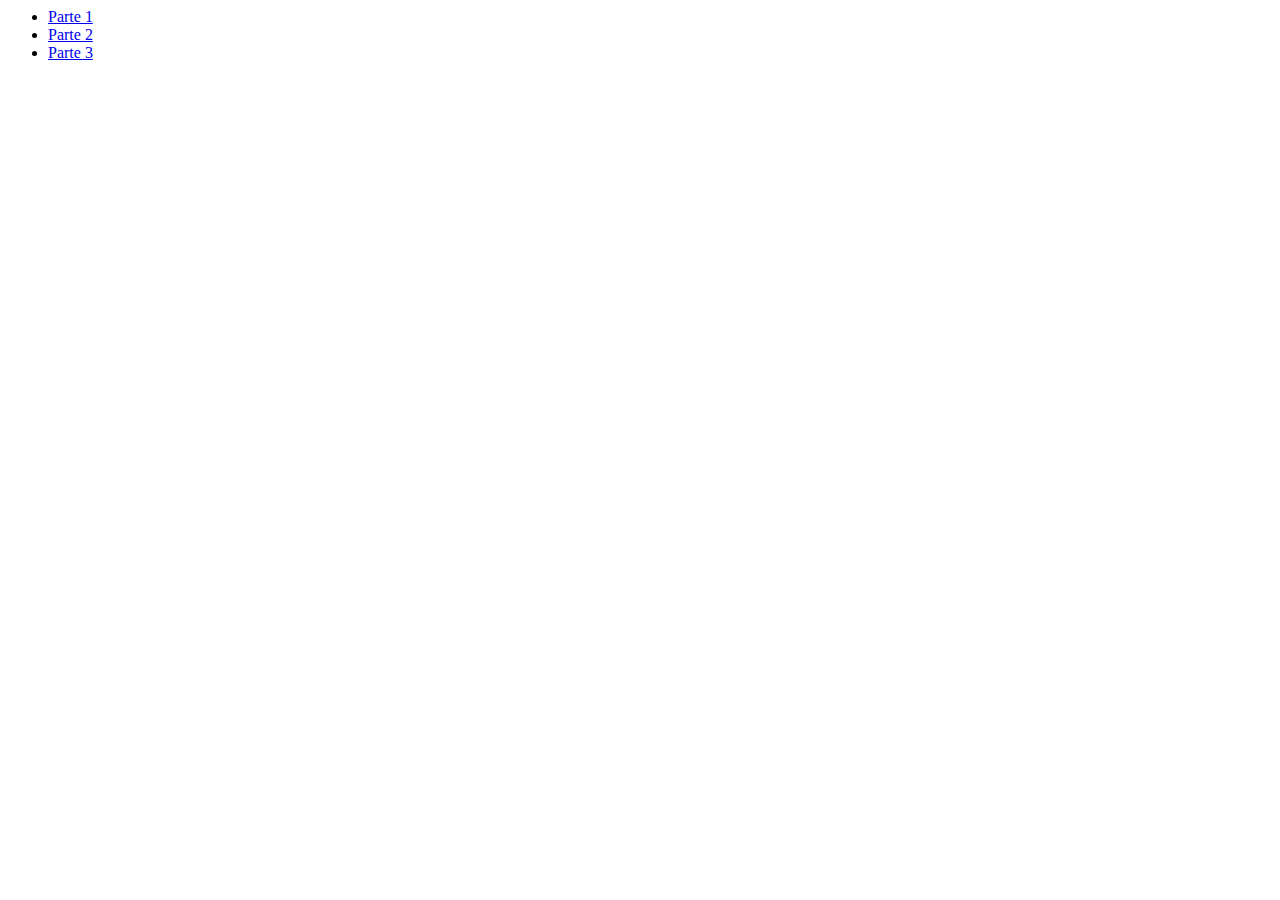
<file: docs/index.html>
<DOCTYPE html>

    <html lang="pt-br">

    <head>
        <title>JS - Parte 1</title>
        <meta charset="UTF-8">
        <link rel="shortcut icon" href="../assets/favicon.ico" />
    </head>

    <body>
        <ul>
            <li><a href="parte1/parte1.html">Parte 1</a></li>
            <li><a href="parte2/parte2.html">Parte 2</a></li>
            <li><a href="parte3/parte3.html">Parte 3</a></li>
        </ul>
    </body>

    </html>
</file>
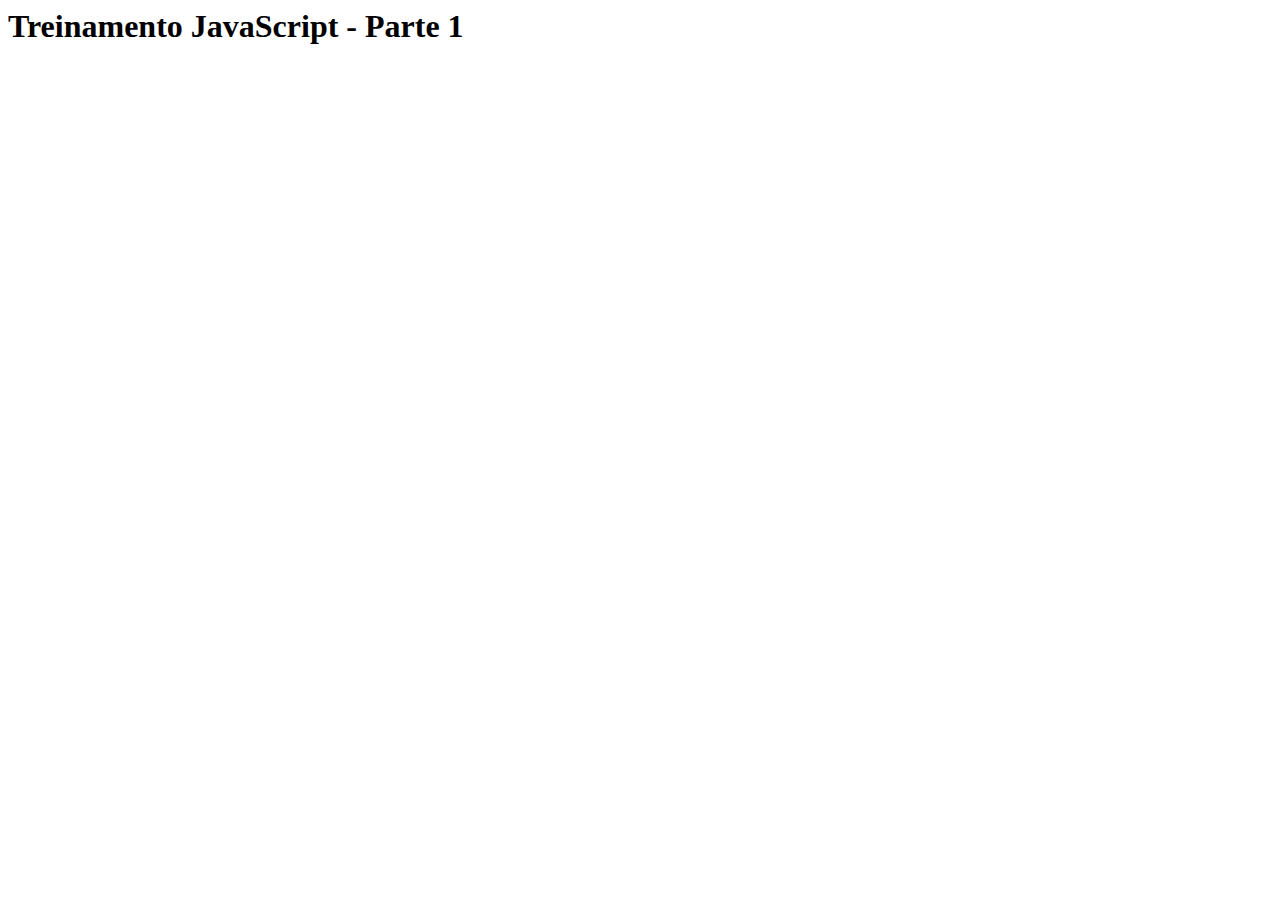
<file: parte1/parte1.html>
<DOCTYPE html>

    <html lang="pt-br">

    <head>
        <title>JS - Parte 1</title>
        <meta charset="UTF-8">
        <link rel="favicon" href="../assets/favicon.ico" />
        <link rel="stylesheet" type="text/css" href="../assets/layout.css">
        <link rel="stylesheet" type="text/css" href="parte1.css">
    </head>

    <body>
        <h1>Treinamento JavaScript - Parte 1</h1>
        <!-- H4 -->
        <!-- <h4 id="my-h4"></h4> -->

        <!-- BOTÃO -->        
        <!-- <button class="my-button" data-value="30">Meu botão</button> -->

        <!-- PARÁGRAFOS -->
        <!-- <div class="content">
            <p onclick="myFunction('8')">p1</p>
            <p>p2</p>
            <p>p3</p>
            <p>p4</p>
        </div> -->

        <script src="parte1.js"></script>
    </body>

    </html>
</file>
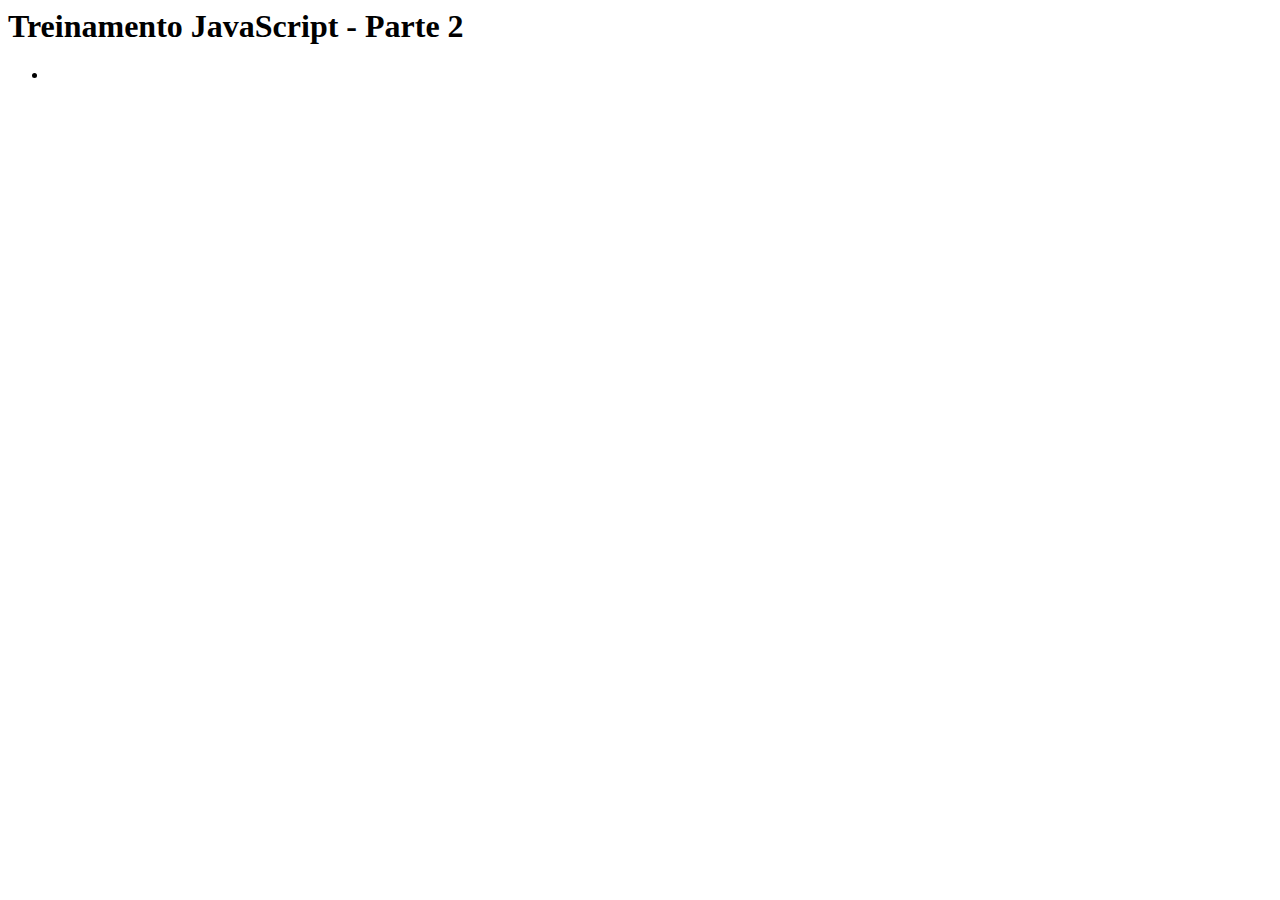
<file: parte2/parte2.html>
<DOCTYPE html>

    <html lang="pt-br">

    <head>
        <title>JS - Parte 2</title>
        <link rel="stylesheet" type="text/css" href="parte2.css">
    </head>

    <body>
        <h1>Treinamento JavaScript - Parte 2</h1>

        <div class="container">
            <!-- <div class="box" data-change-color="true">Esse vai mudar</div>
            <div class="box" data-change-color="false">Esse não</div>

            <hr>

            <h5>Parágrafos com fuction</h5>
            <div class="paragraphs">
                <p>paragráfo 1</p>
                <p>paragráfo 2</p>
                <p>paragráfo 3</p>
            </div>

            <h5>Parágrafos com arrow function</h5>
            <div class="paragraphs-arrow">
                <p>paragráfo 1</p>
                <p>paragráfo 2</p>
                <p>paragráfo 3</p>
            </div>

            <hr>

            <button>
                <h1>Clique aqui!</h1>
            </button>
            <input type="text" placeholder="Digite aqui...">

            <hr>

            <div class="container">
                <h4>Meus contatos:</h4>
                <div class="circular-spinner">
                    <img src="../assets/load-mask-blue.gif" />
                </div>
                <ul class="data-list" data-list="contacts">
                    <li id="luiz">Luiz</li>
                </ul>
            </div> -->

            <div>
                <ul>
                    <li>
                        <span></span>
                        <span></span>
                    </li>
                </ul>
            </div>

        </div>


        <!-- A ordem de importação dos scripts importa! -->
        <script src="https://ajax.googleapis.com/ajax/libs/jquery/3.2.1/jquery.min.js"></script>
        <script src="parte2.js"></script>
    </body>

    </html>
</file>
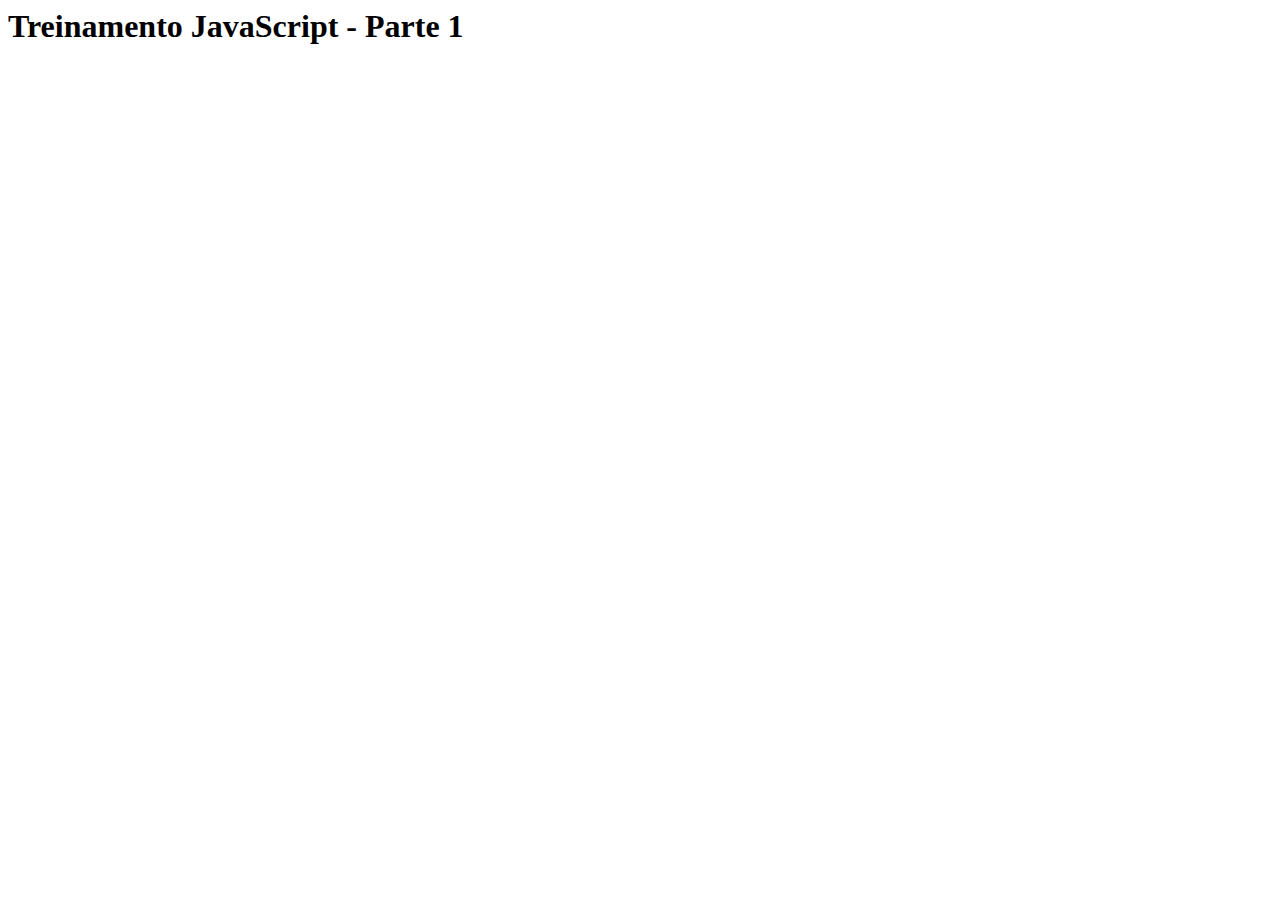
<file: docs/parte1/parte1.html>
<DOCTYPE html>

    <html lang="pt-br">

    <head>
        <title>JS - Parte 1</title>
        <meta charset="UTF-8">
        <link rel="shortcut icon" href="../assets/favicon.ico" />
        <link rel="stylesheet" type="text/css" href="../assets/layout.css">
        <link rel="stylesheet" type="text/css" href="parte1.css">
    </head>

    <body>
            <h1>Treinamento JavaScript - Parte 1</h1>

        <!-- H4 -->
        <!-- <h4 id="my-h4"></h4> -->

        <!-- BOTÃO -->        
        <!-- <button class="my-button" data-value="10">Meu botão</button> -->

        <!-- PARÁGRAFOS -->
        <!-- <div class="table">
            <p>p1</p>
            <p>p2</p>
            <p>p3</p>
            <p>p4</p>
        </div> -->

        <script src="parte1.js"></script>
    </body>

    </html>
</file>
<file: assets/layout.css>
.container {
    display: flex;
    justify-content: center;    
}
</file>
<file: parte1/parte1.css>
h4{
    text-align: center;
}

p{
    border: 1px solid black;
    text-align: center;
    padding: 10px 10px; 
    cursor: pointer;
    margin-right: 5em;
}

.my-button{
    border-radius: 25vh;
    padding: 2vh 6vh;
    text-transform: uppercase;
    font-size: 14px;
    background-color: #33b4e5;
    color: white;
}

.content{
    display: flex;
    align-items: center;
    justify-content: center;
    flex-flow: row;
    border: 2px solid black;
    padding: 10px 10px;
}

code{
    background-color: lightgray;
    border-left: 2px solid green;   
}
</file>
<file: parte2/parte2.css>
hr{
    margin-top: 3em;
}

.container{
    width: 0 auto;
}

.box {
    background-color: lightcyan;                
    flex: 1;
    border: 2px solid black;
    padding: 100px 100px;
    margin-left: 5px;   
    font-size: 22px;             
}
</file>
<file: docs/assets/layout.css>
.container {
    display: flex;
    justify-content: center;    
}
</file>
<file: docs/parte1/parte1.css>
h4{
    text-align: center;
}

p{
    border: 1px solid black;
    text-align: center;
    padding: 10px 10px; 
    cursor: pointer;
    margin-right: 5em;
}

.my-button{
    border-radius: 25vh;
    padding: 2vh 6vh;
    text-transform: uppercase;
    font-size: 14px;
    background-color: #33b4e5;
    color: white;
}

.table{
    display: flex;
    align-items: center;
    justify-content: center;
    flex-flow: row;
    border: 2px solid black;
    padding: 10px 10px;
}
</file>
